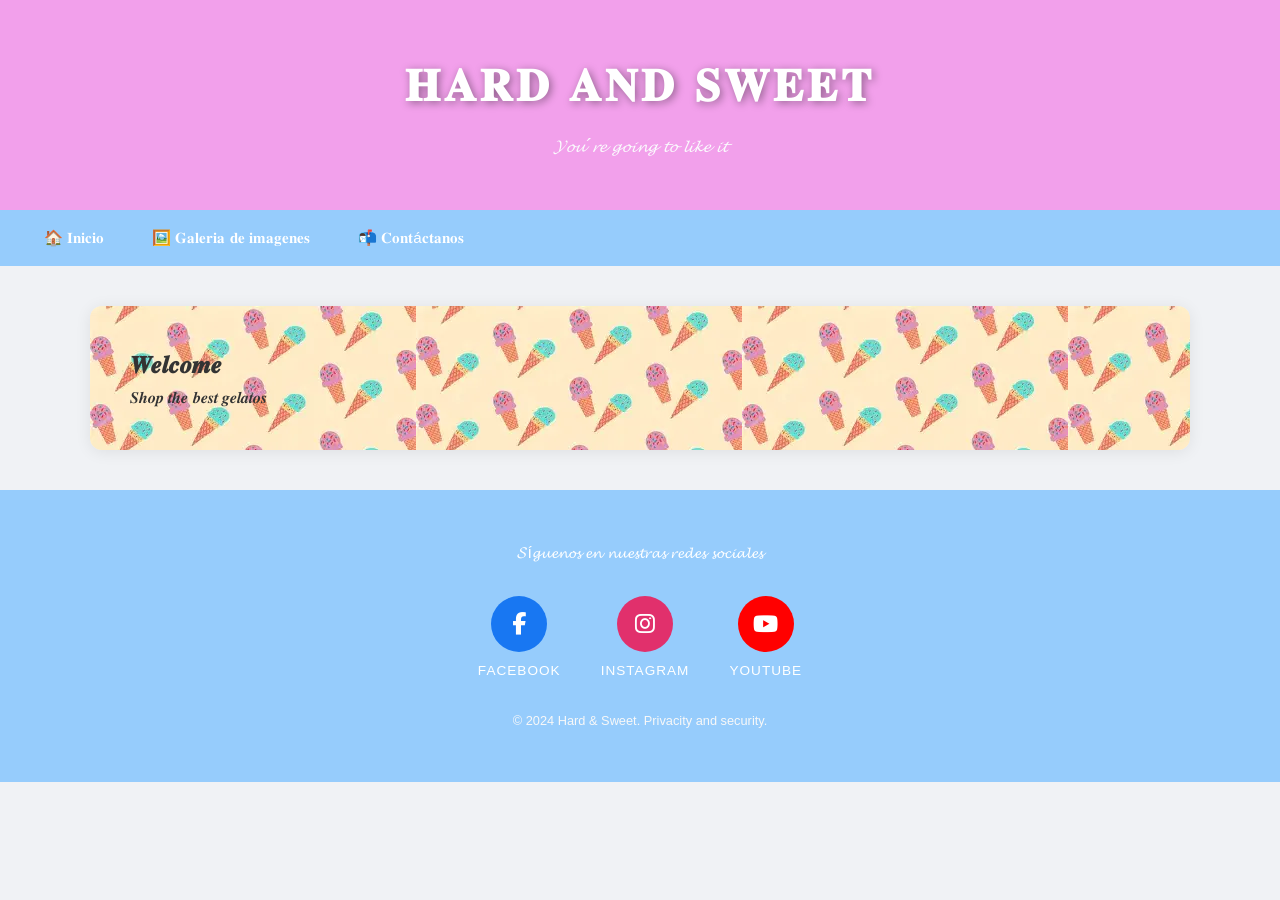
<file: index.html>
<!DOCTYPE html>
<html lang="es">
<head>
<meta charset="UTF-8">
<meta name="viewport" content="width=device-width, initial-scale=1.0">
<title>𝐇𝐀𝐑𝐃 𝐀𝐍𝐃 𝐒𝐖𝐄𝐄𝐓</title>
<link rel="stylesheet" href="estilos.css">
<!-- Iconos de Font Awesome (redes sociales) -->
<link rel="stylesheet"

href="https://cdnjs.cloudflare.com/ajax/libs/font-
awesome/6.5.0/css/all.min.css">

</head>
<body>
<!-- ============================== -->
<!-- ENCABEZADO (HEADER) -->
<!-- ============================== -->
<header class="encabezado">
<h1 class="titulo-principal">𝐇𝐀𝐑𝐃 𝐀𝐍𝐃 𝐒𝐖𝐄𝐄𝐓</h1>

<p class="subtitulo">𝓨𝓸𝓾´𝓻𝓮 𝓰𝓸𝓲𝓷𝓰 𝓽𝓸 𝓵𝓲𝓴𝓮 𝓲𝓽</p>
</header>
<!-- ============================== -->
<!-- MENÚ DE NAVEGACIÓN -->
<!-- ============================== -->
<nav class="menu-navegacion">
<ul>
<li><a href="index.html">🏠 𝐈𝐧𝐢𝐜𝐢𝐨</a></li>
<li><a href="galeria.html">🖼️ 𝐆𝐚𝐥𝐞𝐫𝐢𝐚 𝐝𝐞 𝐢𝐦𝐚𝐠𝐞𝐧𝐞𝐬</a></li>
<li><a href="contactanos.html">📬 𝐂𝐨𝐧𝐭á𝐜𝐭𝐚𝐧𝐨𝐬</a></li>
</ul>
</nav>
<!-- ============================== -->
<!-- CONTENIDO PRINCIPAL -->
<!-- ============================== -->
<main class="contenido">
<h2>𝑾𝒆𝒍𝒄𝒐𝒎𝒆</h2>
<p>𝑺𝒉𝒐𝒑 𝒕𝒉𝒆 𝒃𝒆𝒔𝒕 𝒈𝒆𝒍𝒂𝒕𝒐𝒔</p>

</main>
<!-- ============================== -->
<!-- PIE DE PÁGINA (FOOTER) -->
<!-- ============================== -->
<footer class="pie-pagina">
<p class="texto-footer">𝓢í𝓰𝓾𝓮𝓷𝓸𝓼 𝓮𝓷 𝓷𝓾𝓮𝓼𝓽𝓻𝓪𝓼 𝓻𝓮𝓭𝓮𝓼 𝓼𝓸𝓬𝓲𝓪𝓵𝓮𝓼</p>
<div class="redes-sociales">
<!-- Facebook -->
<div class="red-social">
<a href="#" class="icono-facebook">
<i class="fab fa-facebook-f"></i>
</a>
<span>Facebook</span>
</div>
<!-- Instagram -->
<div class="red-social">
<a href="#" class="icono-instagram">
<i class="fab fa-instagram"></i>
</a>

<span>Instagram</span>
</div>
<!-- YouTube -->
<div class="red-social">
<a href="#" class="icono-youtube">
<i class="fab fa-youtube"></i>
</a>
<span>YouTube</span>
</div>
</div>
<p class="copyright">&copy; 2024 Hard & Sweet. Privacity and security.</p>
</footer>
</body>
</html>
</file>
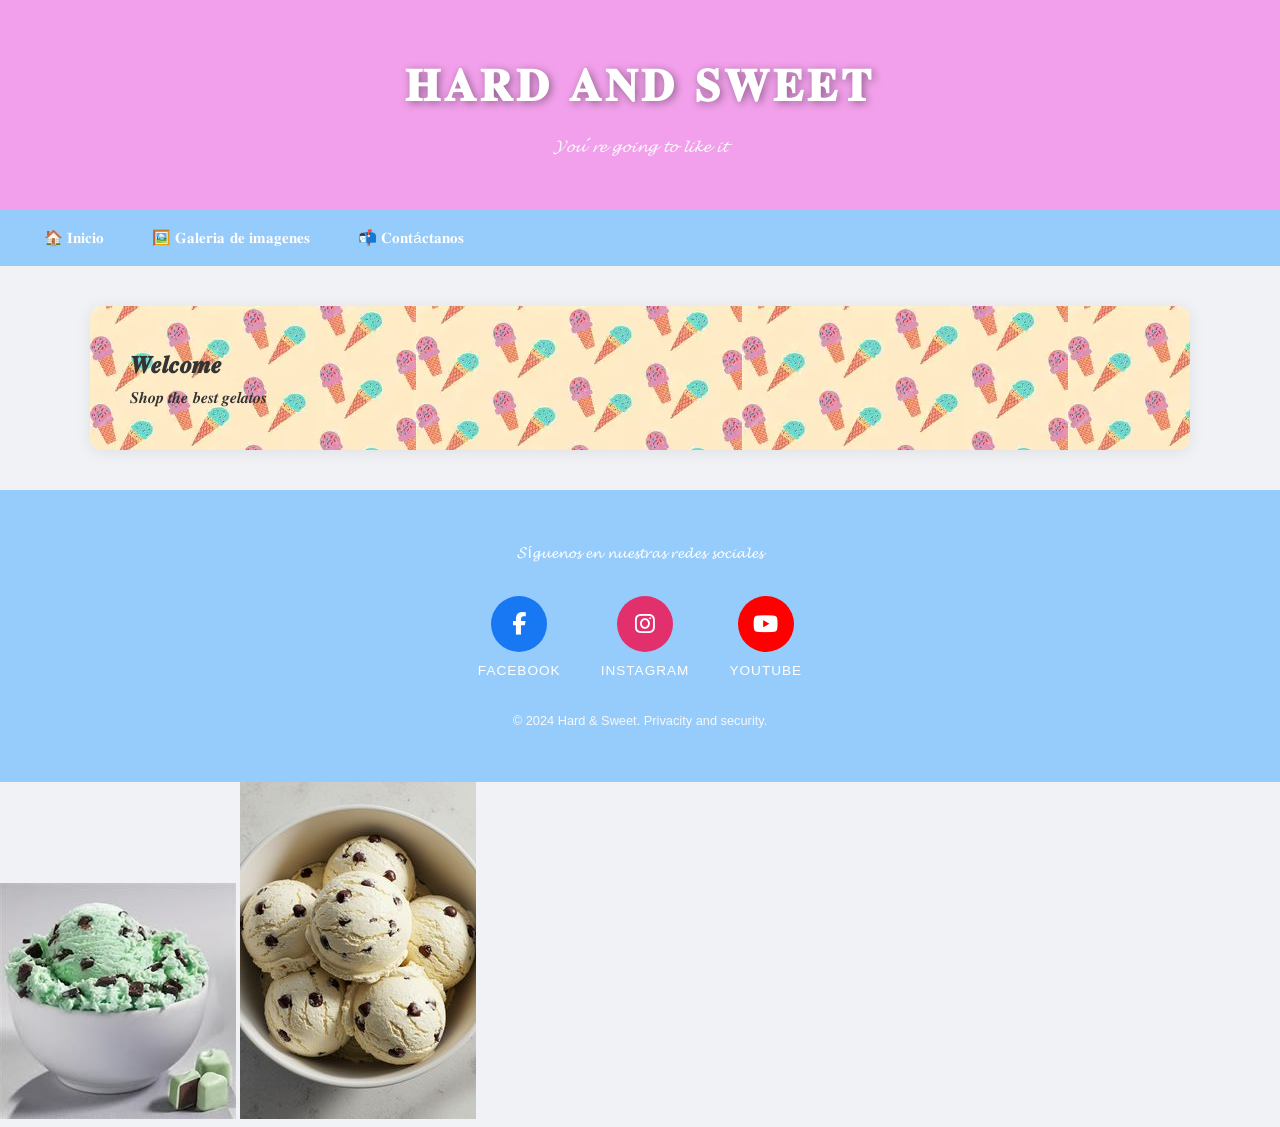
<file: Heated Rivarly CSS/index.html>
<!DOCTYPE html>
<html lang="es">
<head>
<meta charset="UTF-8">
<meta name="viewport" content="width=device-width, initial-scale=1.0">
<title>𝐇𝐀𝐑𝐃 𝐀𝐍𝐃 𝐒𝐖𝐄𝐄𝐓</title>
<link rel="stylesheet" href="estilos.css">
<!-- Iconos de Font Awesome (redes sociales) -->
<link rel="stylesheet"

href="https://cdnjs.cloudflare.com/ajax/libs/font-
awesome/6.5.0/css/all.min.css">

</head>
<body>
<!-- ============================== -->
<!-- ENCABEZADO (HEADER) -->
<!-- ============================== -->
<header class="encabezado">
<h1 class="titulo-principal">𝐇𝐀𝐑𝐃 𝐀𝐍𝐃 𝐒𝐖𝐄𝐄𝐓</h1>

<p class="subtitulo">𝓨𝓸𝓾´𝓻𝓮 𝓰𝓸𝓲𝓷𝓰 𝓽𝓸 𝓵𝓲𝓴𝓮 𝓲𝓽</p>
</header>
<!-- ============================== -->
<!-- MENÚ DE NAVEGACIÓN -->
<!-- ============================== -->
<nav class="menu-navegacion">
<ul>
<li><a href="index.html">🏠 𝐈𝐧𝐢𝐜𝐢𝐨</a></li>
<li><a href="#">🖼️ 𝐆𝐚𝐥𝐞𝐫𝐢𝐚 𝐝𝐞 𝐢𝐦𝐚𝐠𝐞𝐧𝐞𝐬</a></li>
<li><a href="#">📬 𝐂𝐨𝐧𝐭á𝐜𝐭𝐚𝐧𝐨𝐬</a></li>
</ul>
</nav>
<!-- ============================== -->
<!-- CONTENIDO PRINCIPAL -->
<!-- ============================== -->
<main class="contenido">
<h2>𝑾𝒆𝒍𝒄𝒐𝒎𝒆</h2>
<p>𝑺𝒉𝒐𝒑 𝒕𝒉𝒆 𝒃𝒆𝒔𝒕 𝒈𝒆𝒍𝒂𝒕𝒐𝒔</p>

</main>
<!-- ============================== -->
<!-- PIE DE PÁGINA (FOOTER) -->
<!-- ============================== -->
<footer class="pie-pagina">
<p class="texto-footer">𝓢í𝓰𝓾𝓮𝓷𝓸𝓼 𝓮𝓷 𝓷𝓾𝓮𝓼𝓽𝓻𝓪𝓼 𝓻𝓮𝓭𝓮𝓼 𝓼𝓸𝓬𝓲𝓪𝓵𝓮𝓼</p>
<div class="redes-sociales">
<!-- Facebook -->
<div class="red-social">
<a href="#" class="icono-facebook">
<i class="fab fa-facebook-f"></i>
</a>
<span>Facebook</span>
</div>
<!-- Instagram -->
<div class="red-social">
<a href="#" class="icono-instagram">
<i class="fab fa-instagram"></i>
</a>

<span>Instagram</span>
</div>
<!-- YouTube -->
<div class="red-social">
<a href="#" class="icono-youtube">
<i class="fab fa-youtube"></i>
</a>
<span>YouTube</span>
</div>
</div>
<p class="copyright">&copy; 2024 Hard & Sweet. Privacity and security.</p>
</footer>
</body>
</html>
<section>
<section id="galeria de imagenes">
    <img src="6fb1bdf2f4d8f3dc2e856fd8d9125599.jpg" alt="helado de menta">
    <img src="88f6549ce49f1744539b28431699838b.jpg" alt="helado de menta">

<html>
</section>
</file>
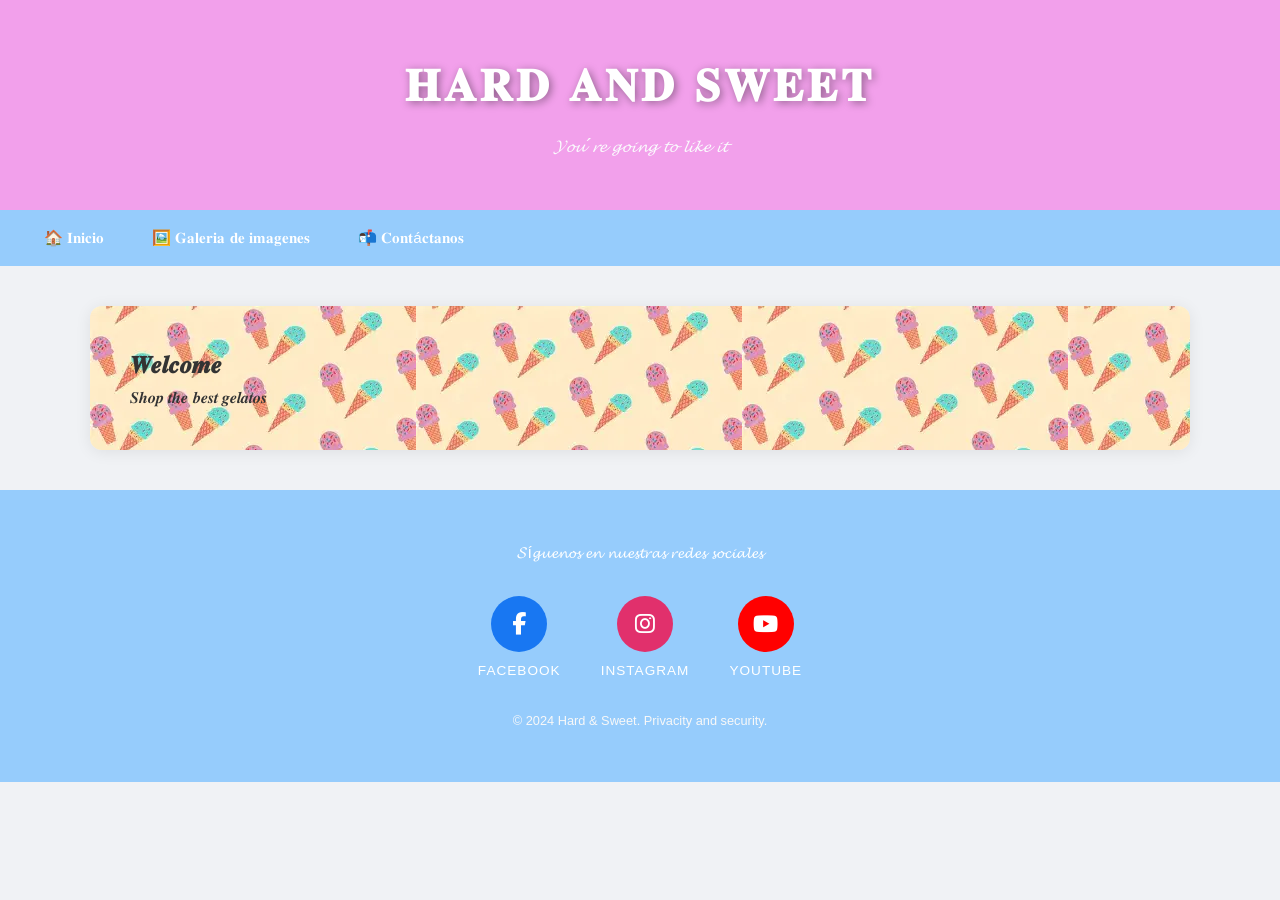
<file: contactanos.html>
<!DOCTYPE html>
<html lang="es">
<head>
<meta charset="UTF-8">
<meta name="viewport" content="width=device-width, initial-scale=1.0">
<title>𝐇𝐀𝐑𝐃 𝐀𝐍𝐃 𝐒𝐖𝐄𝐄𝐓</title>
<link rel="stylesheet" href="estilos.css">
<!-- Iconos de Font Awesome (redes sociales) -->
<link rel="stylesheet"

href="https://cdnjs.cloudflare.com/ajax/libs/font-
awesome/6.5.0/css/all.min.css">

</head>
<body>
<!-- ============================== -->
<!-- ENCABEZADO (HEADER) -->
<!-- ============================== -->
<header class="encabezado">
<h1 class="titulo-principal">𝐇𝐀𝐑𝐃 𝐀𝐍𝐃 𝐒𝐖𝐄𝐄𝐓</h1>

<p class="subtitulo">𝓨𝓸𝓾´𝓻𝓮 𝓰𝓸𝓲𝓷𝓰 𝓽𝓸 𝓵𝓲𝓴𝓮 𝓲𝓽</p>
</header>
<!-- ============================== -->
<!-- MENÚ DE NAVEGACIÓN -->
<!-- ============================== -->
<nav class="menu-navegacion">
<ul>
<li><a href="index.html">🏠 𝐈𝐧𝐢𝐜𝐢𝐨</a></li>
<li><a href="galeria.html">🖼️ 𝐆𝐚𝐥𝐞𝐫𝐢𝐚 𝐝𝐞 𝐢𝐦𝐚𝐠𝐞𝐧𝐞𝐬</a></li>
<li><a href="#">📬 𝐂𝐨𝐧𝐭á𝐜𝐭𝐚𝐧𝐨𝐬</a></li>
</ul>
</nav>
<!-- ============================== -->
<!-- CONTENIDO PRINCIPAL -->
<!-- ============================== -->
<main class="contenido">
<h2>𝑾𝒆𝒍𝒄𝒐𝒎𝒆</h2>
<p>𝑺𝒉𝒐𝒑 𝒕𝒉𝒆 𝒃𝒆𝒔𝒕 𝒈𝒆𝒍𝒂𝒕𝒐𝒔</p>

</main>
<!-- ============================== -->
<!-- PIE DE PÁGINA (FOOTER) -->
<!-- ============================== -->
<footer class="pie-pagina">
<p class="texto-footer">𝓢í𝓰𝓾𝓮𝓷𝓸𝓼 𝓮𝓷 𝓷𝓾𝓮𝓼𝓽𝓻𝓪𝓼 𝓻𝓮𝓭𝓮𝓼 𝓼𝓸𝓬𝓲𝓪𝓵𝓮𝓼</p>
<div class="redes-sociales">
<!-- Facebook -->
<div class="red-social">
<a href="#" class="icono-facebook">
<i class="fab fa-facebook-f"></i>
</a>
<span>Facebook</span>
</div>
<!-- Instagram -->
<div class="red-social">
<a href="#" class="icono-instagram">
<i class="fab fa-instagram"></i>
</a>

<span>Instagram</span>
</div>
<!-- YouTube -->
<div class="red-social">
<a href="#" class="icono-youtube">
<i class="fab fa-youtube"></i>
</a>
<span>YouTube</span>
</div>
</div>
<p class="copyright">&copy; 2024 Hard & Sweet. Privacity and security.</p>
</footer>
</body>
</html>
</file>
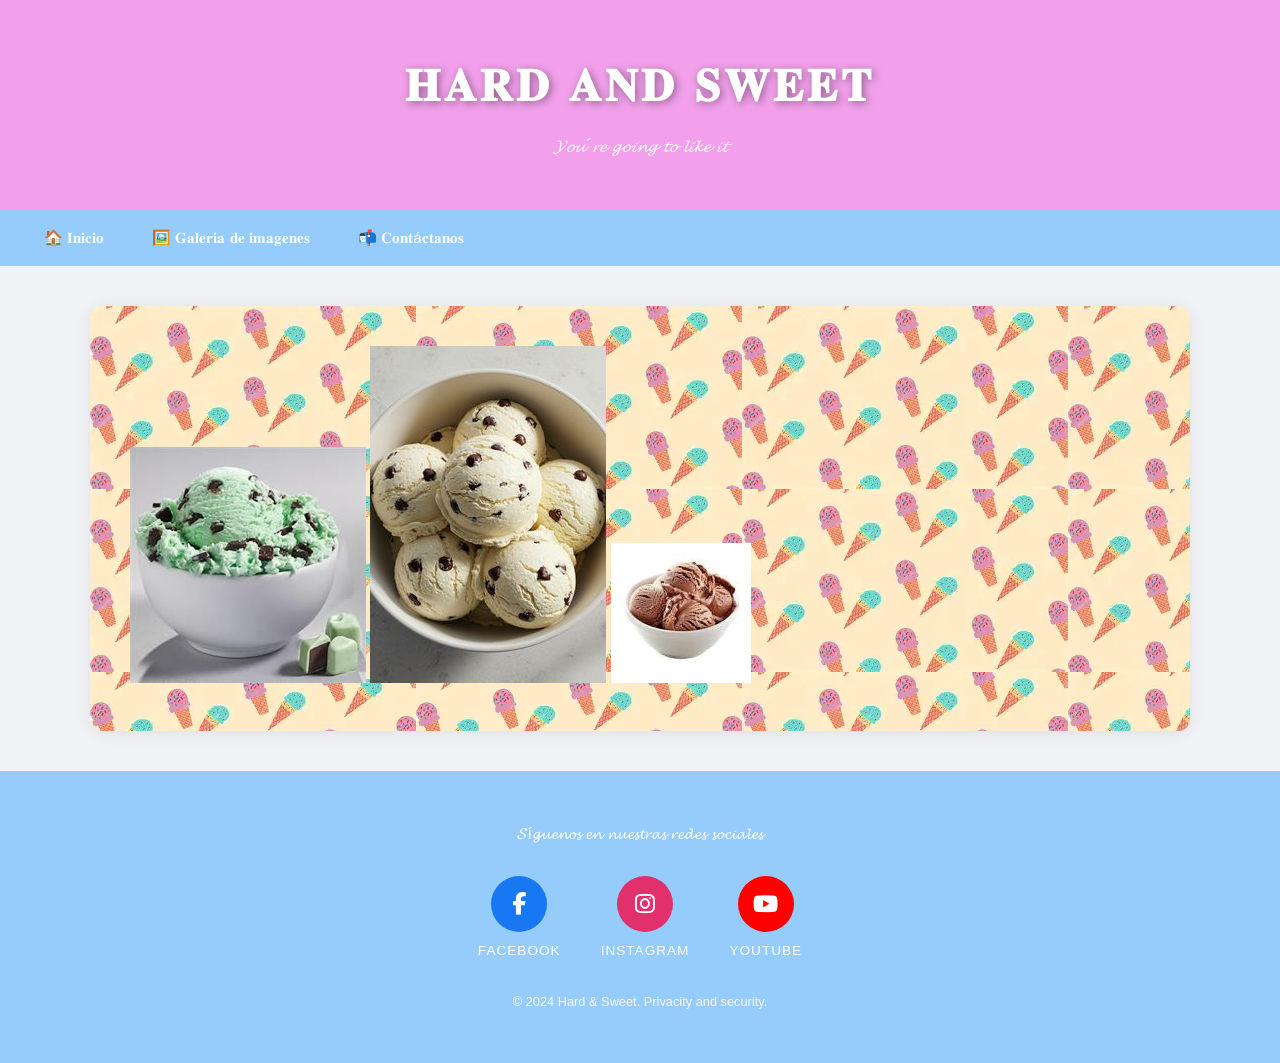
<file: galeria.html>
<!DOCTYPE html>
<html lang="es">
<head>
<meta charset="UTF-8">
<meta name="viewport" content="width=device-width, initial-scale=1.0">
<title>𝐇𝐀𝐑𝐃 𝐀𝐍𝐃 𝐒𝐖𝐄𝐄𝐓</title>
<link rel="stylesheet" href="estilos.css">
<!-- Iconos de Font Awesome (redes sociales) -->
<link rel="stylesheet"

href="https://cdnjs.cloudflare.com/ajax/libs/font-
awesome/6.5.0/css/all.min.css">

</head>
<body>
<!-- ============================== -->
<!-- ENCABEZADO (HEADER) -->
<!-- ============================== -->
<header class="encabezado">
<h1 class="titulo-principal">𝐇𝐀𝐑𝐃 𝐀𝐍𝐃 𝐒𝐖𝐄𝐄𝐓</h1>

<p class="subtitulo">𝓨𝓸𝓾´𝓻𝓮 𝓰𝓸𝓲𝓷𝓰 𝓽𝓸 𝓵𝓲𝓴𝓮 𝓲𝓽</p>
</header>
<!-- ============================== -->
<!-- MENÚ DE NAVEGACIÓN -->
<!-- ============================== -->
<nav class="menu-navegacion">
<ul>
<li><a href="index.html">🏠 𝐈𝐧𝐢𝐜𝐢𝐨</a></li>
<li><a href="galeria.html">🖼️ 𝐆𝐚𝐥𝐞𝐫𝐢𝐚 𝐝𝐞 𝐢𝐦𝐚𝐠𝐞𝐧𝐞𝐬</a></li>
<li><a href="contactanos.html">📬 𝐂𝐨𝐧𝐭á𝐜𝐭𝐚𝐧𝐨𝐬</a></li>
</ul>
</nav>
<!-- ============================== -->
<!-- CONTENIDO PRINCIPAL -->
<!-- ============================== -->
<main class="contenido">
<section id="galeria de imagenes">
    <img src="imagenes/6fb1bdf2f4d8f3dc2e856fd8d9125599.jpg" alt="helado de menta">
    <img src="imagenes/88f6549ce49f1744539b28431699838b.jpg" alt="helado de menta">
    <img src="imagenes/images.jfif" alt="helado de menta">
</section>
</main>
<!-- ============================== -->
<!-- PIE DE PÁGINA (FOOTER) -->
<!-- ============================== -->
<footer class="pie-pagina">
<p class="texto-footer">𝓢í𝓰𝓾𝓮𝓷𝓸𝓼 𝓮𝓷 𝓷𝓾𝓮𝓼𝓽𝓻𝓪𝓼 𝓻𝓮𝓭𝓮𝓼 𝓼𝓸𝓬𝓲𝓪𝓵𝓮𝓼</p>
<div class="redes-sociales">
<!-- Facebook -->
<div class="red-social">
<a href="#" class="icono-facebook">
<i class="fab fa-facebook-f"></i>
</a>
<span>Facebook</span>
</div>
<!-- Instagram -->
<div class="red-social">
<a href="#" class="icono-instagram">
<i class="fab fa-instagram"></i>
</a>

<span>Instagram</span>
</div>
<!-- YouTube -->
<div class="red-social">
<a href="#" class="icono-youtube">
<i class="fab fa-youtube"></i>
</a>
<span>YouTube</span>
</div>
</div>
<p class="copyright">&copy; 2024 Hard & Sweet. Privacity and security.</p>
</footer>
</body>
</html>
</file>
<file: estilos.css>
/* ================================================= */
/* RESET: Elimina estilos por defecto del navegador */
/* ================================================= */
* {
margin: 0; /* Elimina márgenes externos por defecto */
padding: 0; /* Elimina relleno interno por defecto */
box-sizing: border-box; /* El borde NO suma al ancho total */
}
/* Base del documento */
body {
font-family: 'Arial', sans-serif; /* Fuente principal de toda la web
*/
font-size: 16px; /* Tamaño base del texto */
line-height: 1.6; /* Interlineado: 1.6 veces el tamaño
*/
color: #333333; /* Color de texto: gris oscuro */
background-color: #f0f2f5; /* Fondo general: gris muy claro */
}/* ================================================= */
/* ENCABEZADO PRINCIPAL — centrado y colorido */
/* ================================================= */
.encabezado {
background-color: #ffafef; /* Fondo azul oscuro */
color: #ffffff; /* Texto blanco */
text-align: center; /* CENTRA todo el texto del encabezado */
padding: 50px 20px; /* 50px arriba/abajo, 20px izq/der */
box-shadow: 0 4px 12px rgba(0,0,0,0.3); /* Sombra debajo del header */
}
.titulo-principal {
font-size: 2.8em; /* 2.8 veces el tamaño base = ~45px */
font-weight: bold; /* Negrita */
letter-spacing: 4px; /* Espacio entre letras para impacto */
text-transform: uppercase; /* Convierte a MAYÚSCULAS */
margin-bottom: 10px; /* Espacio debajo del título */
text-shadow: 2px 2px 8px rgba(0,0,0,0.4); /* Sombra en el texto */
}
.subtitulo {
font-size: 1.1em; /* Ligeramente más grande que el texto
base */
color: #fcfcff; /* Azul claro para el subtítulo */
font-style: italic; /* Cursiva para el subtítulo */
}
/* ================================================= */
/* ENCABEZADO PRINCIPAL — centrado y colorido */
/* ================================================= */
.encabezado {
background-color: #f2a0eb; /* Fondo azul oscuro */
color: #ffffff; /* Texto blanco */
text-align: center; /* CENTRA todo el texto del encabezado */
padding: 50px 20px; /* 50px arriba/abajo, 20px izq/der */
box-shadow: 0 4px 12px rgba(0,0,0,0.3); /* Sombra debajo del header */
}
.titulo-principal {
font-size: 2.8em; /* 2.8 veces el tamaño base = ~45px */
font-weight: bold; /* Negrita */
letter-spacing: 4px; /* Espacio entre letras para impacto */
text-transform: uppercase; /* Convierte a MAYÚSCULAS */
margin-bottom: 10px; /* Espacio debajo del título */
text-shadow: 2px 2px 8px rgba(0,0,0,0.4); /* Sombra en el texto */
}
.subtitulo {
font-size: 1.1em; /* Ligeramente más grande que el texto
base */
color: #fafbfd; /* Azul claro para el subtítulo */
font-style: italic; /* Cursiva para el subtítulo */
}
/* ================================================= */
/* MENÚ DE NAVEGACIÓN — alineado a la izquierda */
/* ================================================= */
.menu-navegacion {
background-color: #96ccfc; /* Fondo azul medio */
padding: 0; /* Sin relleno extra */
}
.menu-navegacion ul {
list-style: none; /* Elimina los puntos de la lista */

display: flex; /* Activa Flexbox para poner items en
fila */
flex-direction: row; /* Los items van de izquierda a derecha
*/
justify-content: flex-start; /* ALINEA a la IZQUIERDA (inicio del eje)
*/
padding: 0 20px; /* Espacio izquierdo de 20px */
margin: 0; /* Sin márgenes externos */
gap: 0; /* Sin espacio extra entre items */
}
.menu-navegacion ul li a {
display: block; /* El enlace ocupa todo el área del li */
color: #ffffff; /* Texto blanco */
text-decoration: none; /* Elimina el subrayado del enlace */
padding: 16px 24px; /* Área clicable generosa */
font-size: 0.95em; /* Texto ligeramente más pequeño */
font-weight: 500; /* Peso medio */
transition: background-color 0.3s ease; /* Animación suave al hover */
}
/* Efecto al pasar el mouse por encima del enlace */
.menu-navegacion ul li a:hover {
background-color: #3949ab; /* Fondo más claro al hacer hover */
color: #e8eaf6; /* Texto ligeramente diferente */
}
/* ================================================= */
/* CONTENIDO PRINCIPAL */
/* ================================================= */
.contenido {
max-width: 1100px; /* Máximo ancho para no estirarse */
margin: 40px auto; /* Centra horizontalmente con auto */
padding: 40px; /* Relleno interior */
background-image:url(imagenes/OIP.webp); /* Fondo blanco */
border-radius: 12px; /* Esquinas redondeadas */
box-shadow: 0 2px 16px rgba(0,0,0,0.08); /* Sombra suave */
}
/* ================================================= */
/* PIE DE PÁGINA — centrado con redes sociales */
/* ================================================= */
.pie-pagina {
background-color: #96ccfc; /* Fondo muy oscuro */
color: #ffffff; /* Texto blanco */
text-align: center; /* Centra todo el contenido */
padding: 50px 20px; /* Relleno generoso */
margin-top: 40px; /* Espacio arriba del footer */
}
.texto-footer {
font-size: 1em;
color: #ffffff; /* Gris claro */
margin-bottom: 30px;
}
/* Contenedor de las redes sociales */
.redes-sociales {
display: flex; /* Flexbox para alinear en fila */
justify-content: center; /* CENTRADO horizontalmente */
align-items: center; /* Centrado verticalmente */
gap: 40px; /* Espacio entre cada red social */
margin-bottom: 30px;
flex-wrap: wrap; /* En pantallas pequeñas, bajan de línea
*/
}
/* Cada grupo icono + nombre */
.red-social {
display: flex;
flex-direction: column; /* Icono arriba, nombre abajo */
align-items: center; /* Centra dentro de cada columna */
gap: 8px;
}
.red-social span {
font-size: 0.85em; /* Nombre más pequeño */
color: #ffffff; /* Color gris */
letter-spacing: 1px;
text-transform: uppercase; /* NOMBRE EN MAYÚSCULAS */
}

/* Estilo base de todos los iconos */
.redes-sociales a {
display: flex;
justify-content: center;
align-items: center;
width: 56px; /* Ancho del círculo */
height: 56px; /* Alto del círculo */
border-radius: 50%; /* 50% = círculo perfecto */
font-size: 1.4em; /* Tamaño del icono */
text-decoration: none;
color: #ffffff; /* Icono blanco */
transition: transform 0.3s ease, opacity 0.3s ease; /* Animación */
}
/* Efecto hover en todos los iconos */
.redes-sociales a:hover {
transform: translateY(-5px); /* Sube 5px al pasar el mouse */
opacity: 0.85; /* Ligeramente transparente */
}
/* Color específico de cada red social */
.icono-facebook { background-color: #1877F2; } /* Azul Facebook */
.icono-instagram { background-color: #E1306C; } /* Rosa Instagram */
.icono-youtube { background-color: #FF0000; } /* Rojo YouTube */
.copyright {
font-size: 0.8em;
color: #f8f8f8;
margin-top: 10px;
}
</file>
<file: Heated Rivarly CSS/estilos.css>
/* ================================================= */
/* RESET: Elimina estilos por defecto del navegador */
/* ================================================= */
* {
margin: 0; /* Elimina márgenes externos por defecto */
padding: 0; /* Elimina relleno interno por defecto */
box-sizing: border-box; /* El borde NO suma al ancho total */
}
/* Base del documento */
body {
font-family: 'Arial', sans-serif; /* Fuente principal de toda la web
*/
font-size: 16px; /* Tamaño base del texto */
line-height: 1.6; /* Interlineado: 1.6 veces el tamaño
*/
color: #333333; /* Color de texto: gris oscuro */
background-color: #f0f2f5; /* Fondo general: gris muy claro */
}/* ================================================= */
/* ENCABEZADO PRINCIPAL — centrado y colorido */
/* ================================================= */
.encabezado {
background-color: #ffafef; /* Fondo azul oscuro */
color: #ffffff; /* Texto blanco */
text-align: center; /* CENTRA todo el texto del encabezado */
padding: 50px 20px; /* 50px arriba/abajo, 20px izq/der */
box-shadow: 0 4px 12px rgba(0,0,0,0.3); /* Sombra debajo del header */
}
.titulo-principal {
font-size: 2.8em; /* 2.8 veces el tamaño base = ~45px */
font-weight: bold; /* Negrita */
letter-spacing: 4px; /* Espacio entre letras para impacto */
text-transform: uppercase; /* Convierte a MAYÚSCULAS */
margin-bottom: 10px; /* Espacio debajo del título */
text-shadow: 2px 2px 8px rgba(0,0,0,0.4); /* Sombra en el texto */
}
.subtitulo {
font-size: 1.1em; /* Ligeramente más grande que el texto
base */
color: #fcfcff; /* Azul claro para el subtítulo */
font-style: italic; /* Cursiva para el subtítulo */
}
/* ================================================= */
/* ENCABEZADO PRINCIPAL — centrado y colorido */
/* ================================================= */
.encabezado {
background-color: #f2a0eb; /* Fondo azul oscuro */
color: #ffffff; /* Texto blanco */
text-align: center; /* CENTRA todo el texto del encabezado */
padding: 50px 20px; /* 50px arriba/abajo, 20px izq/der */
box-shadow: 0 4px 12px rgba(0,0,0,0.3); /* Sombra debajo del header */
}
.titulo-principal {
font-size: 2.8em; /* 2.8 veces el tamaño base = ~45px */
font-weight: bold; /* Negrita */
letter-spacing: 4px; /* Espacio entre letras para impacto */
text-transform: uppercase; /* Convierte a MAYÚSCULAS */
margin-bottom: 10px; /* Espacio debajo del título */
text-shadow: 2px 2px 8px rgba(0,0,0,0.4); /* Sombra en el texto */
}
.subtitulo {
font-size: 1.1em; /* Ligeramente más grande que el texto
base */
color: #fafbfd; /* Azul claro para el subtítulo */
font-style: italic; /* Cursiva para el subtítulo */
}
/* ================================================= */
/* MENÚ DE NAVEGACIÓN — alineado a la izquierda */
/* ================================================= */
.menu-navegacion {
background-color: #96ccfc; /* Fondo azul medio */
padding: 0; /* Sin relleno extra */
}
.menu-navegacion ul {
list-style: none; /* Elimina los puntos de la lista */

display: flex; /* Activa Flexbox para poner items en
fila */
flex-direction: row; /* Los items van de izquierda a derecha
*/
justify-content: flex-start; /* ALINEA a la IZQUIERDA (inicio del eje)
*/
padding: 0 20px; /* Espacio izquierdo de 20px */
margin: 0; /* Sin márgenes externos */
gap: 0; /* Sin espacio extra entre items */
}
.menu-navegacion ul li a {
display: block; /* El enlace ocupa todo el área del li */
color: #ffffff; /* Texto blanco */
text-decoration: none; /* Elimina el subrayado del enlace */
padding: 16px 24px; /* Área clicable generosa */
font-size: 0.95em; /* Texto ligeramente más pequeño */
font-weight: 500; /* Peso medio */
transition: background-color 0.3s ease; /* Animación suave al hover */
}
/* Efecto al pasar el mouse por encima del enlace */
.menu-navegacion ul li a:hover {
background-color: #3949ab; /* Fondo más claro al hacer hover */
color: #e8eaf6; /* Texto ligeramente diferente */
}
/* ================================================= */
/* CONTENIDO PRINCIPAL */
/* ================================================= */
.contenido {
max-width: 1100px; /* Máximo ancho para no estirarse */
margin: 40px auto; /* Centra horizontalmente con auto */
padding: 40px; /* Relleno interior */
background-image:url(OIP.webp); /* Fondo blanco */
border-radius: 12px; /* Esquinas redondeadas */
box-shadow: 0 2px 16px rgba(0,0,0,0.08); /* Sombra suave */
}
/* ================================================= */
/* PIE DE PÁGINA — centrado con redes sociales */
/* ================================================= */
.pie-pagina {
background-color: #96ccfc; /* Fondo muy oscuro */
color: #ffffff; /* Texto blanco */
text-align: center; /* Centra todo el contenido */
padding: 50px 20px; /* Relleno generoso */
margin-top: 40px; /* Espacio arriba del footer */
}
.texto-footer {
font-size: 1em;
color: #ffffff; /* Gris claro */
margin-bottom: 30px;
}
/* Contenedor de las redes sociales */
.redes-sociales {
display: flex; /* Flexbox para alinear en fila */
justify-content: center; /* CENTRADO horizontalmente */
align-items: center; /* Centrado verticalmente */
gap: 40px; /* Espacio entre cada red social */
margin-bottom: 30px;
flex-wrap: wrap; /* En pantallas pequeñas, bajan de línea
*/
}
/* Cada grupo icono + nombre */
.red-social {
display: flex;
flex-direction: column; /* Icono arriba, nombre abajo */
align-items: center; /* Centra dentro de cada columna */
gap: 8px;
}
.red-social span {
font-size: 0.85em; /* Nombre más pequeño */
color: #ffffff; /* Color gris */
letter-spacing: 1px;
text-transform: uppercase; /* NOMBRE EN MAYÚSCULAS */
}

/* Estilo base de todos los iconos */
.redes-sociales a {
display: flex;
justify-content: center;
align-items: center;
width: 56px; /* Ancho del círculo */
height: 56px; /* Alto del círculo */
border-radius: 50%; /* 50% = círculo perfecto */
font-size: 1.4em; /* Tamaño del icono */
text-decoration: none;
color: #ffffff; /* Icono blanco */
transition: transform 0.3s ease, opacity 0.3s ease; /* Animación */
}
/* Efecto hover en todos los iconos */
.redes-sociales a:hover {
transform: translateY(-5px); /* Sube 5px al pasar el mouse */
opacity: 0.85; /* Ligeramente transparente */
}
/* Color específico de cada red social */
.icono-facebook { background-color: #1877F2; } /* Azul Facebook */
.icono-instagram { background-color: #E1306C; } /* Rosa Instagram */
.icono-youtube { background-color: #FF0000; } /* Rojo YouTube */
.copyright {
font-size: 0.8em;
color: #f8f8f8;
margin-top: 10px;
}
</file>
